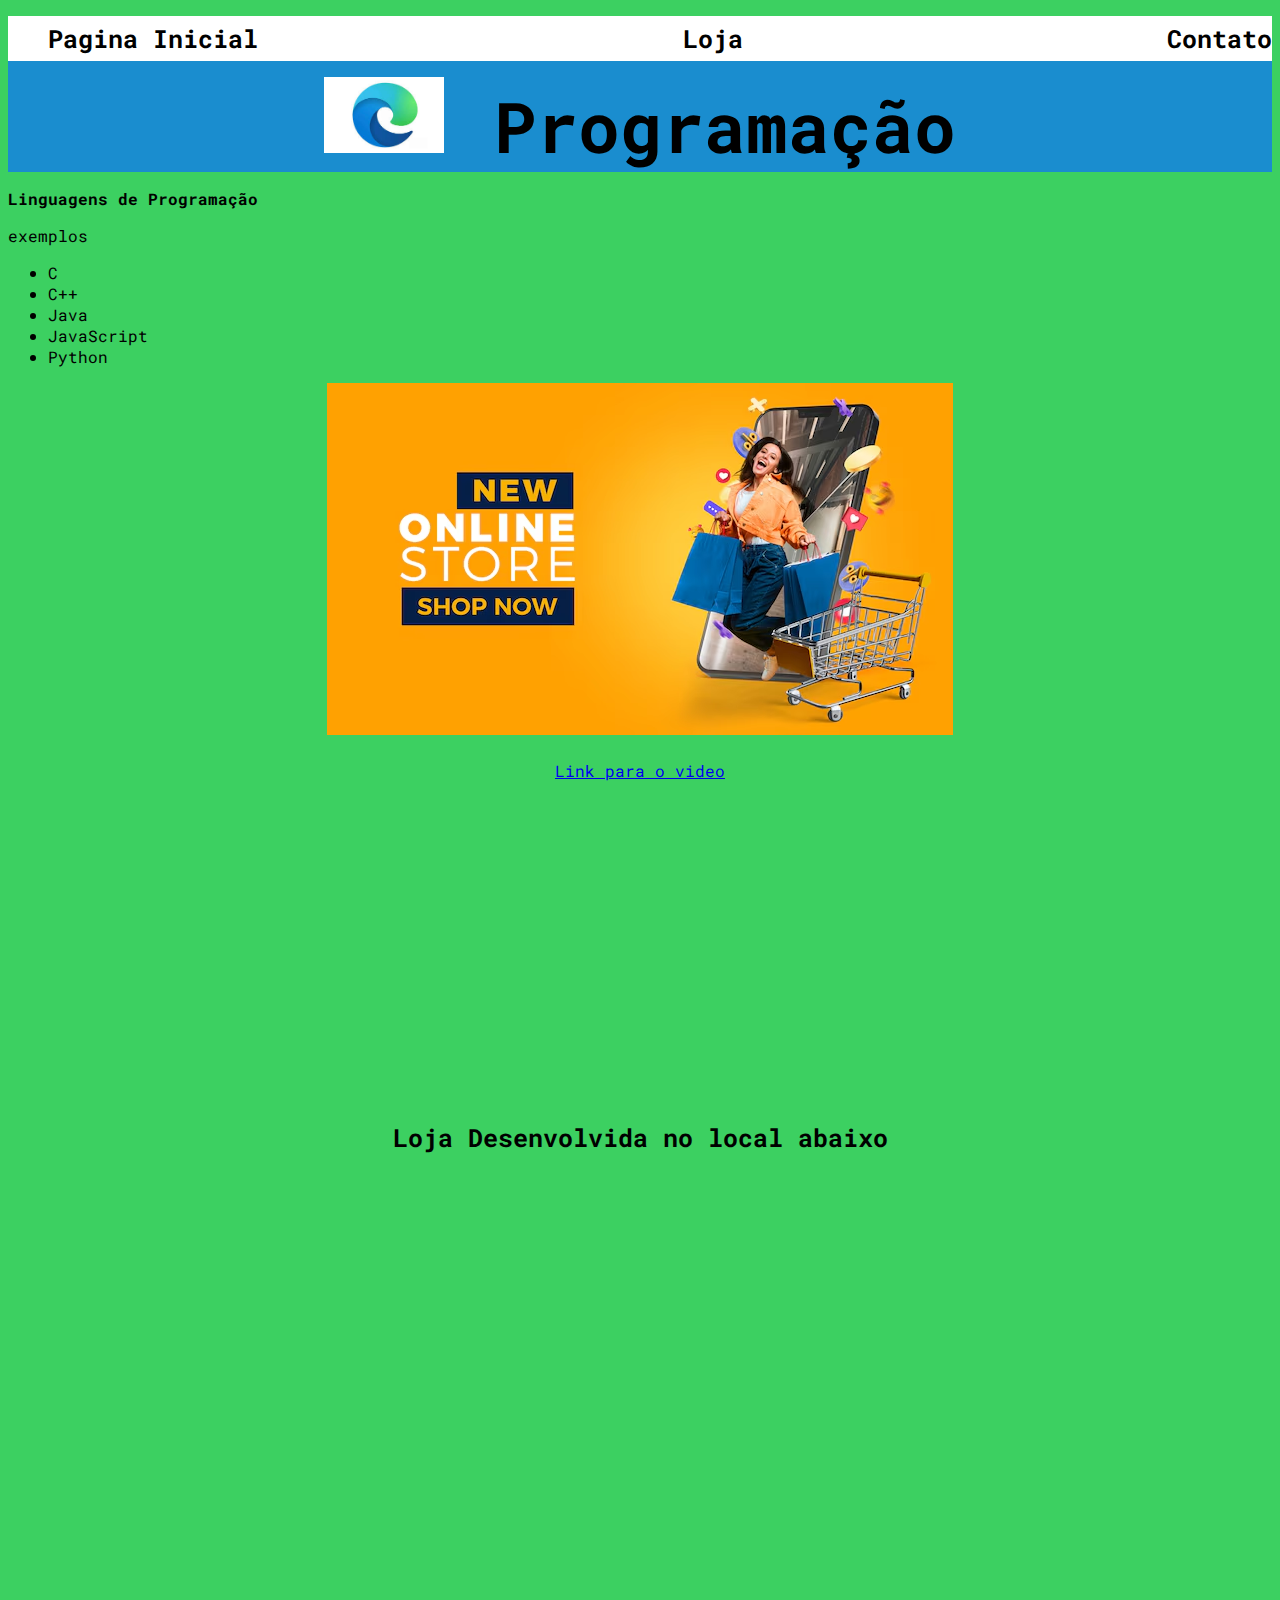
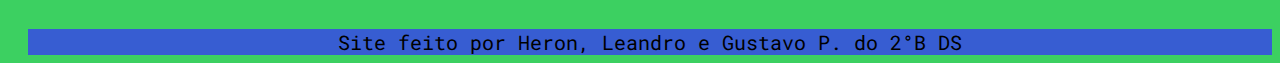
<file: meu site/index.html>
<!DOCTYPE html> 
<html lang="pt-br">
    <head>
        <meta charset="UTF-8">
        <meta name="viewport" content="width=device-width, initial-scale=1.0">
        <title>Programação Front-End</title>
        <link rel="shortcut icon" href="bing.jpeg" type="image/x-icon">
        <link rel="preconnect" href="https://fonts.googleapis.com">
<link rel="preconnect" href="https://fonts.gstatic.com" crossorigin>
<link href="https://fonts.googleapis.com/css2?family=Roboto+Mono:ital,wght@0,100..700;1,100..700&display=swap" rel="stylesheet">

        <link rel="stylesheet" href="codigos/style.css">
    </head>
    <body>
        <div>
            <ul class="menu">
                <li><a href="index.html">Pagina Inicial</a></li>
                <li><a href="loja.html">Loja</a></li>
               <li><a href="contato.html">Contato</a></li>

            </ul>
        <img class="logo" src="imagens/bing.jpeg">
        <h1>Programação</h1>
</div>
        <p><strong>Linguagens de Programação</strong></p>
        <p>exemplos</p>
        <ul>
            <li>C</li>
            <li>C++</li>
            <li>Java</li>
            <li>JavaScript</li>
            <li>Python</li>
        </ul>
        <div class="conteudo">
        <img windth="100px" src="imagens/banner-compra.png">
    </div>
        <br>
        <div class="conteudo">
        <a href="https://www.youtube.com/watch?v=OpImsaS6l1M"> Link para o video </a>
        <div class="conteudo">
        <iframe width="560" height="315" src="https://www.youtube.com/embed/OpImsaS6l1M?si=Kee8uwSKRTb1nbD6" title="YouTube video player" frameborder="0" allow="accelerometer; autoplay; clipboard-write; encrypted-media; gyroscope; picture-in-picture; web-share" referrerpolicy="strict-origin-when-cross-origin" allowfullscreen></iframe>
    </div>
    <h2>
        Loja Desenvolvida no local abaixo
    </h2>
    <div class="conteudo">
        <iframe src="https://www.google.com/maps/embed?pb=!1m18!1m12!1m3!1d319.37036527514323!2d-50.15985916826591!3d-25.092949782437657!2m3!1f0!2f0!3f0!3m2!1i1024!2i768!4f13.1!3m3!1m2!1s0x94e81a408f7f0317%3A0x2eab1d0cba2411e1!2sCol%C3%A9gio%20Estadual%20Regente%20Feij%C3%B3!5e0!3m2!1spt-BR!2sbr!4v1745329629246!5m2!1spt-BR!2sbr" width="600" height="450" style="border:0;" allowfullscreen="" loading="lazy" referrerpolicy="no-referrer-when-downgrade"></iframe>
    </div>
    <div class="rodape">Site feito por Heron, Leandro e Gustavo P. do 2°B DS</div>
    </body>
</html>
</file>
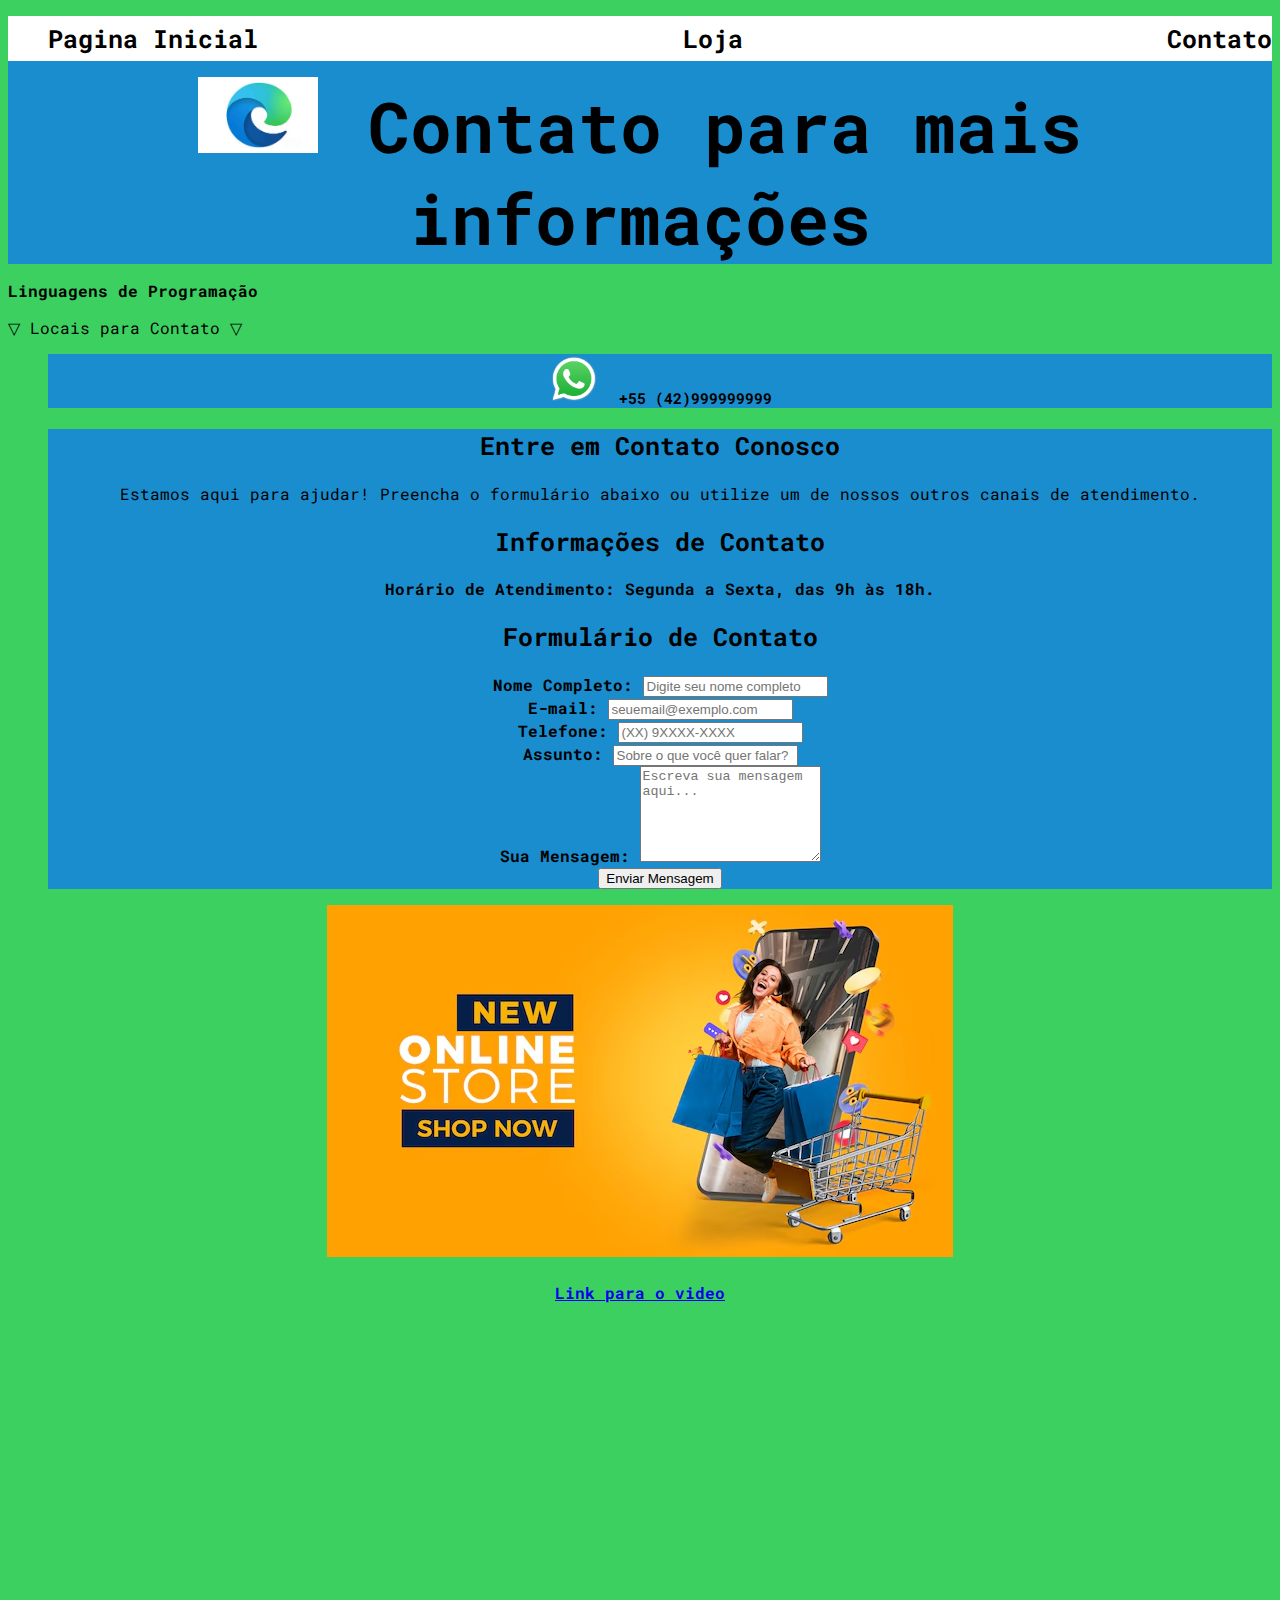
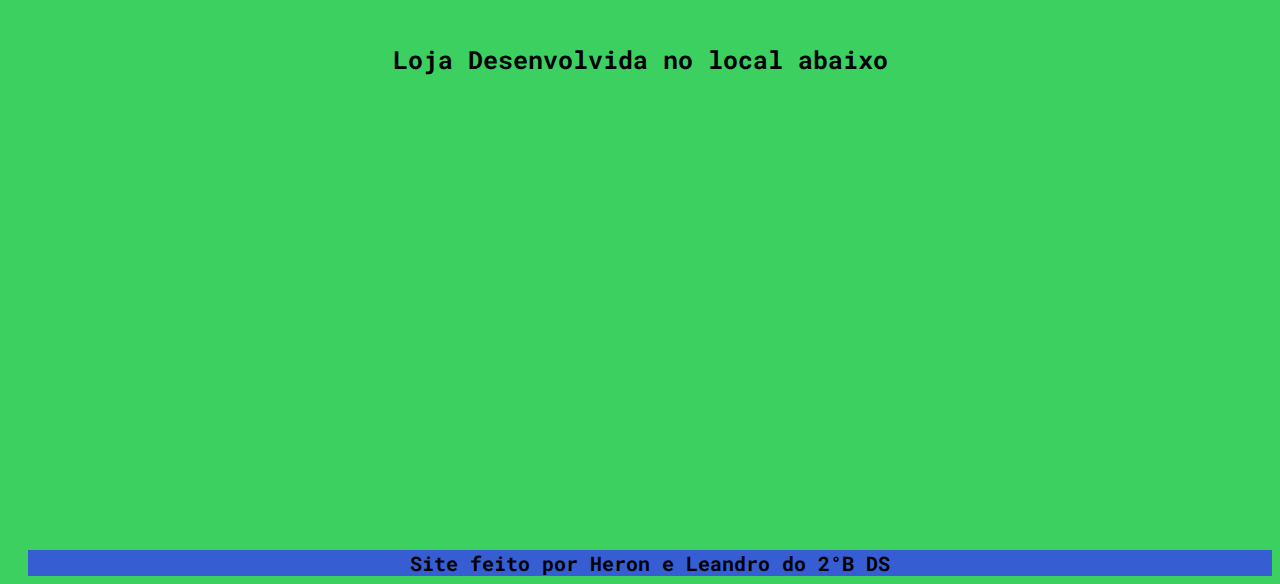
<file: meu site/contato.html>
<!DOCTYPE html> 
<html lang="pt-br">
    <head>
        <meta charset="UTF-8">
        <meta name="viewport" content="width=device-width, initial-scale=1.0">
        <title>Programação Front-End</title>
        <link rel="shortcut icon" href="bing.jpeg" type="image/x-icon">
        <link rel="preconnect" href="https://fonts.googleapis.com">
<link rel="preconnect" href="https://fonts.gstatic.com" crossorigin>
<link href="https://fonts.googleapis.com/css2?family=Roboto+Mono:ital,wght@0,100..700;1,100..700&display=swap" rel="stylesheet">

        <link rel="stylesheet" href="codigos/style.css">
        <link rel="stylesheet" href="codigos/contato.css">
    </head>
    <body>
        <div>
            <ul class="menu">
                <li><a href="index.html">Pagina Inicial</a></li>
                <li><a href="loja.html">Loja</a></li>
               <li><a href="contato.html">Contato</a></li>

            </ul>
        <img class="logo" src="imagens/bing.jpeg">
        <h1>Contato para mais informações</h1>
</div>
        <p><strong>Linguagens de Programação</strong></p>
        <p>▽ Locais para  Contato ▽</p>
        <ul>
            <div>
                <img class="contato" src="imagens/WhatsApp.jpg"><h3>+55 (42)999999999</h3>

            </div>
            <div class="container"> <header> <h2>Entre em Contato Conosco</h2> <p>Estamos aqui para ajudar! Preencha o formulário abaixo ou utilize um de nossos outros canais de atendimento.</p> </header> <section class="contact-info"> <h2>Informações de Contato</h2> <p><strong></strong></p> <p></p> <p></p> <p><strong></p> <p><strong>Horário de Atendimento:</strong> Segunda a Sexta, das 9h às 18h.</p> </section> <section class="contact-form"> <h2>Formulário de Contato</h2> <form action="URL_DO_SEU_SCRIPT_DE_PROCESSAMENTO" method="post"> <div> <label for="nome">Nome Completo:</label> <input type="text" id="nome" name="nome_usuario" placeholder="Digite seu nome completo" required> </div>
                 <div> <label for="email">E-mail:</label> <input type="email" id="email" name="email_usuario" placeholder="seuemail@exemplo.com" required> </div> <div> <label for="telefone">Telefone:</label> <input type="tel" id="telefone" name="telefone_usuario" placeholder="(XX) 9XXXX-XXXX"> </div> <div> <label for="assunto">Assunto:</label> <input type="text" id="assunto" name="assunto" placeholder="Sobre o que você quer falar?" required> </div> <div> <label for="mensagem">Sua Mensagem:</label> <textarea id="mensagem" name="mensagem_usuario" rows="6" placeholder="Escreva sua mensagem aqui..." required></textarea> </div> <div> <button type="submit">Enviar Mensagem</button> </div> </form> </section> </div>
        </ul>
        <div class="conteudo">
        <img windth="100px" src="imagens/banner-compra.png">
    </div>
        <br>
        <div class="conteudo">
        <a href="https://www.youtube.com/watch?v=OpImsaS6l1M"> Link para o video </a>
        <div class="conteudo">
        <iframe width="560" height="315" src="https://www.youtube.com/embed/OpImsaS6l1M?si=Kee8uwSKRTb1nbD6" title="YouTube video player" frameborder="0" allow="accelerometer; autoplay; clipboard-write; encrypted-media; gyroscope; picture-in-picture; web-share" referrerpolicy="strict-origin-when-cross-origin" allowfullscreen></iframe>
    </div>
    <h2>
        Loja Desenvolvida no local abaixo
    </h2>
    <div class="conteudo">
        <iframe src="https://www.google.com/maps/embed?pb=!1m18!1m12!1m3!1d319.37036527514323!2d-50.15985916826591!3d-25.092949782437657!2m3!1f0!2f0!3f0!3m2!1i1024!2i768!4f13.1!3m3!1m2!1s0x94e81a408f7f0317%3A0x2eab1d0cba2411e1!2sCol%C3%A9gio%20Estadual%20Regente%20Feij%C3%B3!5e0!3m2!1spt-BR!2sbr!4v1745329629246!5m2!1spt-BR!2sbr" width="600" height="450" style="border:0;" allowfullscreen="" loading="lazy" referrerpolicy="no-referrer-when-downgrade"></iframe>
    </div>
    <div class="rodape">Site feito por Heron e Leandro do 2°B DS</div>
    </body>
</html>
</file>
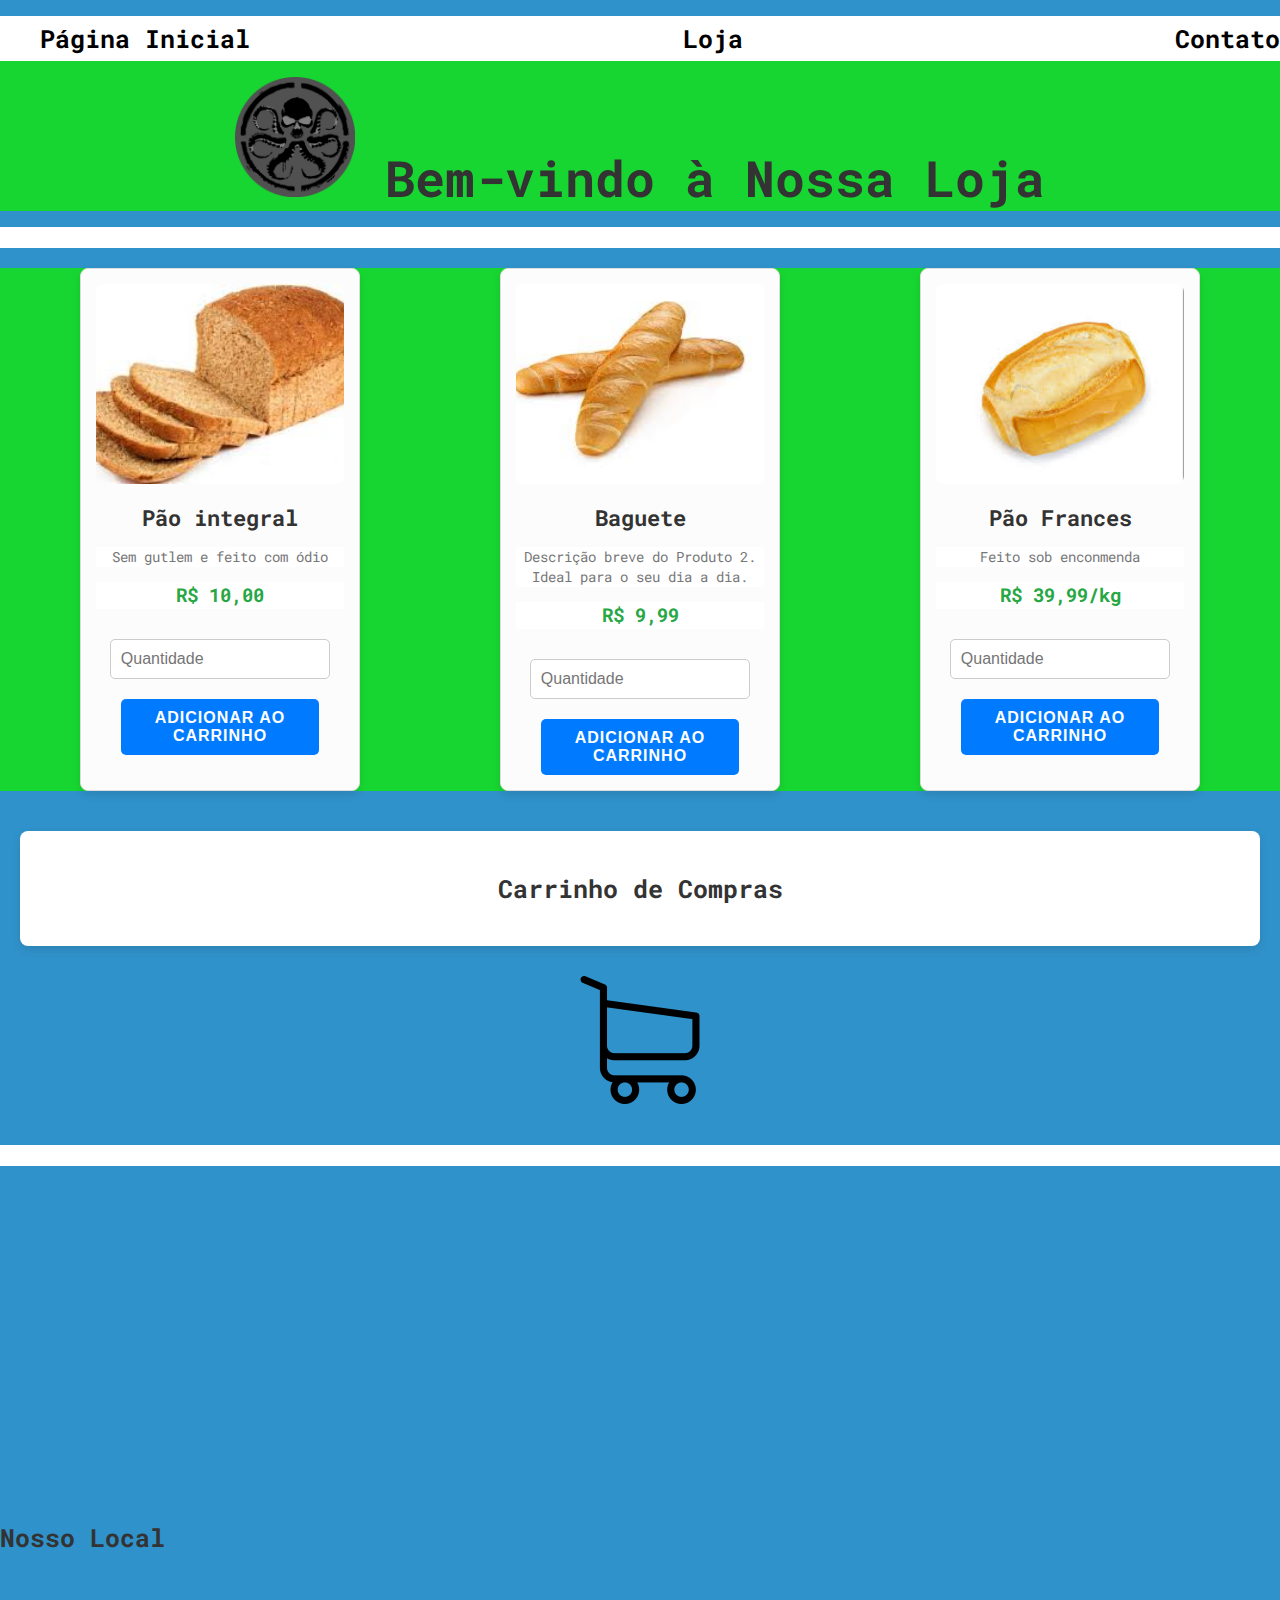
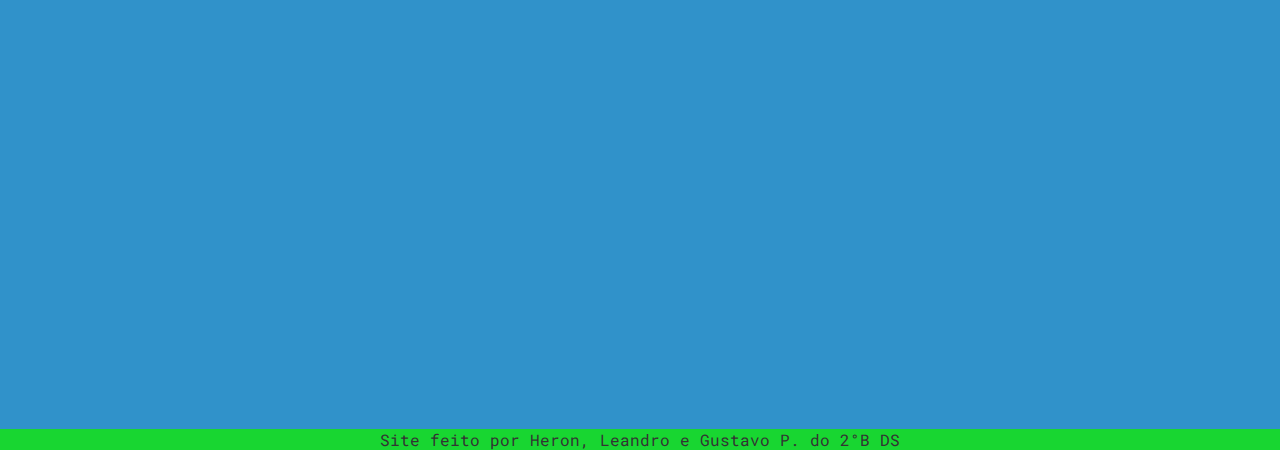
<file: meu site/loja.html>
<!DOCTYPE html>
<html lang="pt-br">
<head>
    <meta charset="UTF-8">
    <meta name="viewport" content="width=device-width, initial-scale=1.0">
    <title>Loja Virtual</title>
    <link rel="shortcut icon" href="favicon.png" type="image/x-icon">
    
    <link rel="preconnect" href="https://fonts.googleapis.com">
    <link rel="preconnect" href="https://fonts.gstatic.com" crossorigin>
    <link href="https://fonts.googleapis.com/css2?family=Roboto+Mono:wght@300;500&display=swap" rel="stylesheet">
    <link rel="stylesheet" href="codigos/loja.css">
</head>
<body>
    
    <div>
        <ul class="menu">
            <li><a href="index.html">Página Inicial</a></li>
            <li><a href="loja.html">Loja</a></li>
            <li><a href="contato.html">Contato</a></li>
        </ul>
        
        <img class="logo" src="imagens/logo-loja.png" alt="Logo da Loja">
        <h1>Bem-vindo à Nossa Loja</h1>
    </div>
    
    <p><strong>Em breve os produtos estarão disponíveis aqui!</strong></p>
    
    <!-- Lista de produtos -->
    <div class="produtos-container">
        <!-- Produto 1 -->
        <div class="produto-caixa">
            <img src="imagens/integral.JPEG" alt="Produto 1">
            <h3>Pão integral</h3>
            <p>Sem gutlem e feito com ódio</p>
            <p class="preco">R$ 10,00</p>
            <input type="number" id="quantidadeProduto1" class="input-box" placeholder="Quantidade" min="1">
            <button class="btn-comprar" onclick="adicionarAoCarrinho('Produto 1', 49.99, 'quantidadeProduto1')">Adicionar ao Carrinho</button>
        </div>

        
        <div class="produto-caixa">
            <img src="imagens/baguete.jfif" alt="Produto 2">
            <h3>Baguete</h3>
            <p>Descrição breve do Produto 2. Ideal para o seu dia a dia.</p>
            <p class="preco">R$ 9,99</p>
            <input type="number" id="quantidadeProduto2" class="input-box" placeholder="Quantidade" min="1">
            <button class="btn-comprar" onclick="adicionarAoCarrinho('Produto 2', 69.99, 'quantidadeProduto2')">Adicionar ao Carrinho</button>
        </div>

    
        <div class="produto-caixa">
            <img src="imagens/pao.JPEG" alt="Pão Frances">
            <h3>Pão Frances</h3>
            <p>Feito sob enconmenda</p>
            <p class="preco">R$ 39,99/kg</p>
            <input type="number" id="quantidadeProduto3" class="input-box" placeholder="Quantidade" min="1">
            <button class="btn-comprar" onclick="adicionarAoCarrinho('Produto 3', 89.99, 'quantidadeProduto3')">Adicionar ao Carrinho</button>
        </div>
    </div>

 
    <div class="caixa-container">
        <h2>Carrinho de Compras</h2>
        <div id="carrinhoLista" class="itens-lista">

        </div>
    </div>

    <div class="conteudo">
        <img src="imagens/carrinho-compra.jpg" width="10%">
    </div>
    
    <br>
    
    <div class="conteudo">
        <p>Enquanto isso, confira este vídeo com mais informações:</p>
        <iframe width="560" height="315" src="https://www.youtube.com/embed/OpImsaS6l1M" 
        title="YouTube video player" frameborder="0" 
        allow="accelerometer; autoplay; clipboard-write; encrypted-media; gyroscope; picture-in-picture" 
        allowfullscreen></iframe>
    </div>

    <h2>Nosso Local</h2>
    <div class="conteudo">
        <div class="conteudo">
            <iframe src="https://www.google.com/maps/embed?pb=!1m18!1m12!1m3!1d319.37036527514323!2d-50.15985916826591!3d-25.092949782437657!2m3!1f0!2f0!3f0!3m2!1i1024!2i768!4f13.1!3m3!1m2!1s0x94e81a408f7f0317%3A0x2eab1d0cba2411e1!2sCol%C3%A9gio%20Estadual%20Regente%20Feij%C3%B3!5e0!3m2!1spt-BR!2sbr!4v1745329629246!5m2!1spt-BR!2sbr" width="600" height="450" style="border:0;" allowfullscreen="" loading="lazy" referrerpolicy="no-referrer-when-downgrade"></iframe>
        </div>
    </div>
    <div class="rodape">Site feito por Heron, Leandro e Gustavo P. do 2°B DS</div>
</body>
</html>
</file>
<file: meu site/codigos/style.css>
div {
    background-color:#1a8dcf;
    text-align: center;
}
body {
    background-color:#15c741d4;
      font-family: "Roboto Mono", monospace;
}
h1 {
    font-size: 70px;
    display: inline;
    margin-left: 40px;
}
.logo {
    width: 120px;
}

p{
    font: size 45px;
    background-color: hsla(0, 0%, 0%, 0);
    color: #000000;
}

.menu {
    list-style: none;
    display: flex;
    justify-content: space-between;
    background-color: #ffffff;
}

.menu a{
text-decoration: none;
font-size: 25px;
color:black;
font-size: 25px;
font-weight: bold;
line-height: 45px;
}

.menu a:hover{
    color:#ffffff
}
.conteudo {
    align-items: center;
    background-color:#ffffff00;
    text-align: center;
}
h2 {
    font-size: 25px;
    font-family: "Roboto Mono", monospace;
}
.rodape {
    font-size: 20px;
    margin-left: 20px;
    background-color:#3648e6d8;
    font-family: "Roboto Mono", monospace;
}
</file>
<file: meu site/codigos/contato.css>
.contato {
    width: 50px;
}
h3 {
        font-size: 15px;
        display: inline;
        margin-left: 20px;

}
</file>
<file: meu site/codigos/loja.css>
body {
    font-family: 'Roboto Mono', sans-serif;
    background-color: #3092ca;
    color: #333;
    margin: 0;
    padding: 0;
}

.produtos-container {
    display: flex;
    flex-wrap: wrap;      
    gap: 20px;              
    justify-content: space-around;
    margin: 20px 0 40px 0;
    padding: 0 20px;
}


.produto-caixa {
    width: 280px;
    background-color: white;
    border: 1px solid #ddd;
    border-radius: 10px;
    overflow: hidden;
    box-shadow: 0 4px 10px rgba(0, 0, 0, 0.1);
    text-align: center;
    padding: 15px;
    box-sizing: border-box;
    transition: transform 0.3s ease, box-shadow 0.3s ease;
}

.produto-caixa:hover {
    transform: translateY(-5px);
    box-shadow: 0 8px 20px rgba(0, 0, 0, 0.15);
}


.produto-caixa img {
    width: 100%;
    height: 200px;
    object-fit: cover;
    border-radius: 8px;
}


.produto-caixa h3 {
    font-size: 1.4rem;
    color: #333;
    margin-top: 15px;
}

.produto-caixa p {
    font-size: 0.9rem;
    color: #666;
    margin: 10px 0;
}


.produto-caixa .preco {
    font-size: 1.2rem;
    font-weight: bold;
    color: #1ebe44;
    margin: 10px 0 20px;
}


.input-box {
    width: 80%;
    padding: 10px;
    margin: 10px 0;
    font-size: 1rem;
    border: 1px solid #ccc;
    border-radius: 5px;
    outline: none;
    transition: border-color 0.3s ease;
}

.input-box:focus {
    border-color: #1bbb40;
}

.btn-comprar {
    width: 80%;
    padding: 12px;
    background-color: #007bff;
    color: white;
    border: none;
    border-radius: 5px;
    font-size: 1rem;
    cursor: pointer;
    transition: background-color 0.3s ease;
    margin-top: 10px;
}

.btn-comprar:hover {
    background-color: #0056b3;
}


.caixa-container {
    background-color: white;
    padding: 20px;
    margin: 30px 20px;
    border-radius: 8px;
    box-shadow: 0 4px 10px rgba(7, 6, 6, 0.1);
}

.itens-lista {
    margin-top: 20px;
    padding: 0;
}

.item {
    padding: 10px;
    background-color: #421f1f;
    border-radius: 5px;
    margin-bottom: 10px;
    font-size: 1rem;
    color: #a32e2e;
    box-shadow: 0 2px 4px rgba(0, 0, 0, 0.1);
}


@media (max-width: 768px) {
    .produto-caixa {
        width: calc(50% - 40px);
    }
}

@media (max-width: 480px) {
    .produto-caixa {
        width: 100%;
    }

    .btn-comprar,
    .input-box {
        width: 100%;
    }
}

.produtos-container {
    display: flex;
    justify-content: space-around;
    gap: 20px;
    margin-top: 20px;
    margin-bottom: 40px;
    flex-wrap: wrap;
    padding: 0 20px;
}
p{
    font: size 25px;
    background-color: #ffffff;
    color: #030303ef;
}

.produto-caixa {
    width: 280px;
    background-color: #fcfcfc;
    border-radius: 8px;
    overflow: hidden;
    box-shadow: 0 4px 8px rgba(0, 0, 0, 0.1);
    text-align: center;
    padding: 15px;
}

.produto-caixa img {
    width: 100%;
    height: 200px;
    object-fit: cover;
}

.produto-caixa h3 {
    margin: 15px 0;
    font-size: 1.4em;
    color: #333;
}

.produto-caixa p {
    color: #777;
    font-size: 0.9em;
    line-height: 1.4em;
    margin-bottom: 15px;
}

.produto-caixa .preco {
    font-size: 1.2em;
    color: #28a745;
    font-weight: bold;
    margin-bottom: 20px;
}

.produto-caixa .btn-comprar {
    background-color: #007bff;
    color: #fff;
    padding: 10px 20px;
    border: none;
    border-radius: 5px;
    cursor: pointer;
    text-transform: uppercase;
    font-weight: bold;
    letter-spacing: 1px;
}

.produto-caixa .btn-comprar:hover {
    background-color: #0056b3;
}
div {
    background-color:#18d631;
    text-align: center;
}
body {
    background color:display: blue;
      font-family: "Roboto Mono", monospace;
}
h1 {
    font-size: 50px;
    display: inline;
    margin-left: 20px;
}
.logo {
    width: 120px;
}

p{
    font: size 25px;
    background-color: #ffffff;
    color: #ffffff;
}

.menu {
    list-style: none;
    display: flex;
    justify-content: space-between;
    background-color: #ffffff;
}

.menu a{
text-decoration: none;
font-size: 25px;
color:black;
font-size: 25px;
font-weight: bold;
line-height: 45px;
}

.menu a:hover{
    color:#ffffff
}
.conteudo {
    align-items: center;
    background-color:#ffffff00;
    text-align: center;
}
h2 {
    font-size: 25px;
    font-family: "Roboto Mono", monospace;
}
</file>
